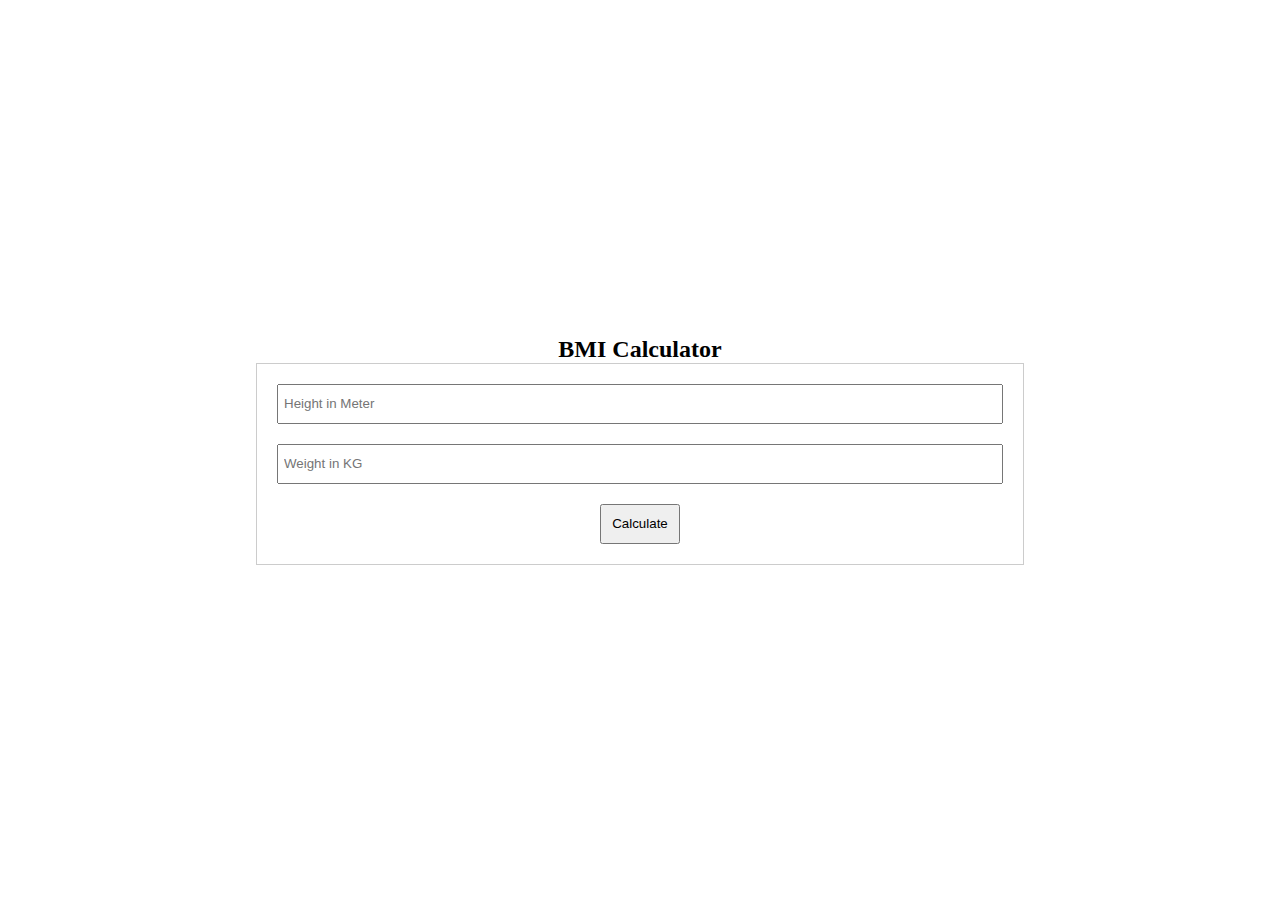
<file: basic/bmi-calculator/index.html>
<!DOCTYPE html>
<html lang="en">
    <head>
        <meta charset="UTF-8" />
        <meta name="viewport" content="width=device-width, initial-scale=1.0" />
        <title>BMI Calculator</title>
        <link rel="stylesheet" href="style.css" />
    </head>
    <body>
        <div class="bmi-calculator">
            <h2>BMI Calculator</h2>
            <form id="calculator" class="bmi-calculator-form">
                <div class="form-el">
                    <input id="height" placeholder="Height in Meter" />
                </div>
                <div class="form-el">
                    <input id="weight" placeholder="Weight in KG" />
                </div>
                <div class="form-el">
                    <button>Calculate</button>
                </div>
            </form>
            <p id="result">BMI: <span id="result-value"></span></p>
            <div id="comment"></div>
        </div>
    </body>
    <script src="app.js"></script>
</html>
</file>
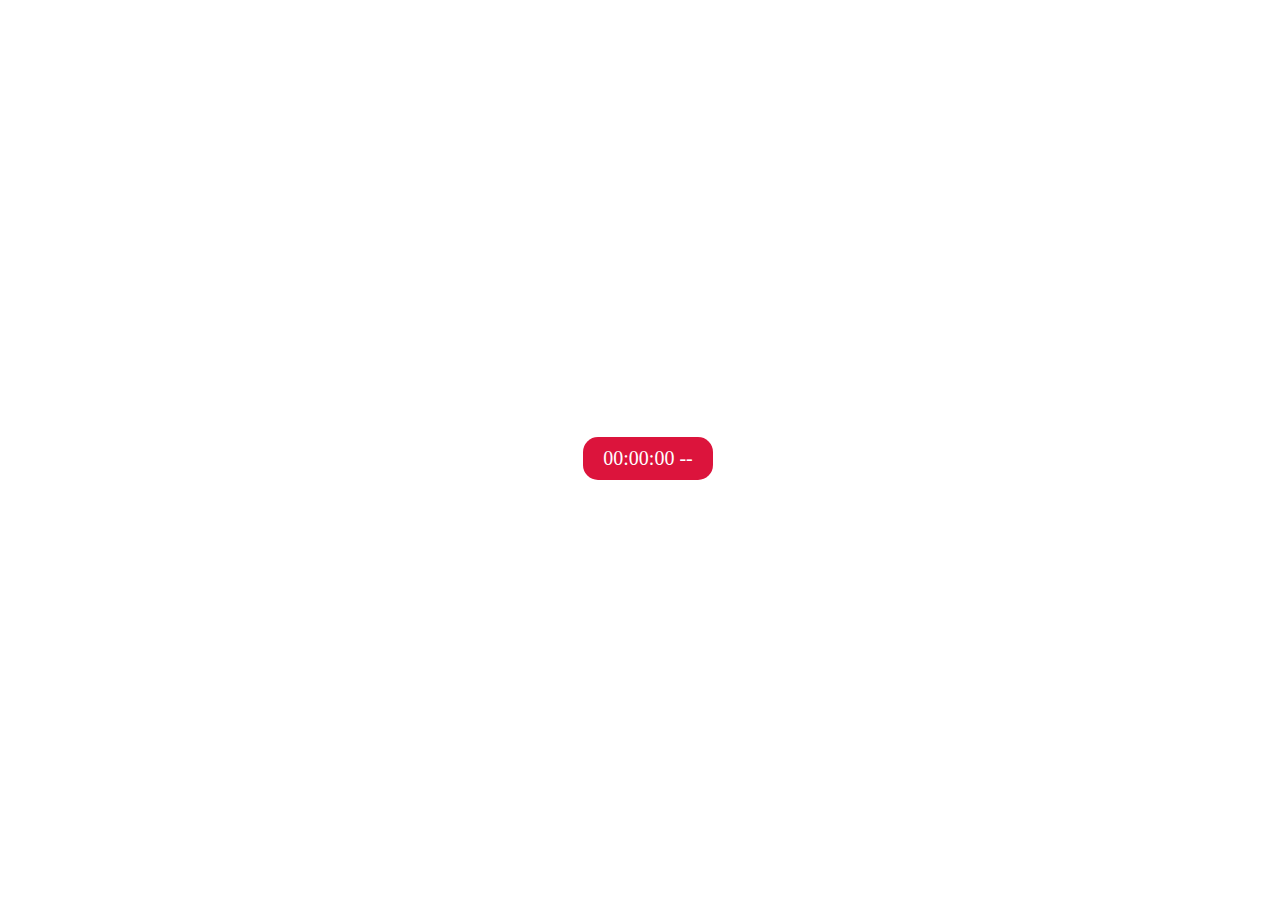
<file: basic/digital-clock/index.html>
<!DOCTYPE html>
<html lang="en">
    <head>
        <meta charset="UTF-8" />
        <meta name="viewport" content="width=device-width, initial-scale=1.0" />
        <title>Digital Clock</title>
        <style>
            .clock-wrapper {
                display: flex;
                align-items: center;
                justify-content: center;
                height: 100vh;
                width: 100vw;
            }

            #clock {
                background-color: crimson;
                color: #fff;
                font-size: 20px;
                padding: 10px 20px;
                border-radius: 15px;
            }
        </style>
    </head>
    <body>
        <div class="clock-wrapper">
            <div id="clock">00:00:00 --</div>
        </div>
    </body>
    <script>
        const clock = document.getElementById("clock");
        setInterval(() => {
            let date = new Date();
            clock.innerHTML = date.toLocaleTimeString();
        }, 1000);
    </script>
</html>
</file>
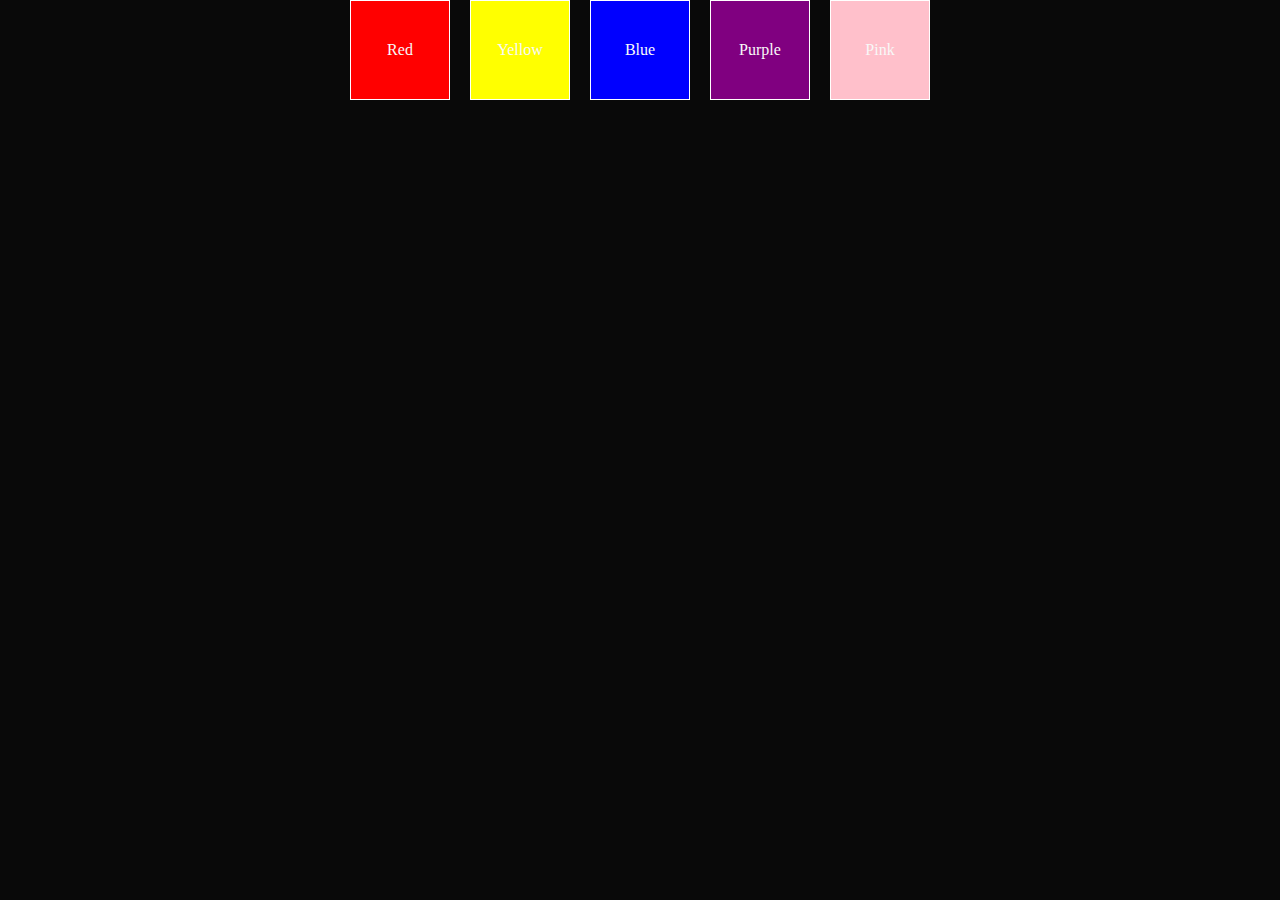
<file: basic/theme-changer/index.html>
<!DOCTYPE html>
<html lang="en">
    <head>
        <meta charset="UTF-8" />
        <meta name="viewport" content="width=device-width, initial-scale=1.0" />
        <title>Theme Changer</title>
        <link rel="stylesheet" href="style.css" />
    </head>
    <body>
        <ul class="theme-list">
            <li class="theme-btn red">Red</li>
            <li class="theme-btn yellow">Yellow</li>
            <li class="theme-btn blue">Blue</li>
            <li class="theme-btn purple">Purple</li>
            <li class="theme-btn pink">Pink</li>
        </ul>
    </body>
    <script src="app.js"></script>
</html>
</file>
<file: basic/bmi-calculator/style.css>
* {
    margin: 0;
    padding: 0;
    box-sizing: border-box;
}

body {
    display: flex;
    align-items: center;
    justify-content: center;
    height: 100vh;
    overflow: scroll;
}

.bmi-calculator {
    width: 60%;
    text-align: center;
}

.bmi-calculator-form {
    padding: 20px;
    border: 1px solid #ccc;
    display: flex;
    flex-direction: column;
    gap: 20px;
}

input {
    height: 40px;
    padding: 5px;
    width: 100%;
}

button {
    height: 40px;
    padding: 0 10px;
    cursor: pointer;
}

p {
    padding: 10px;
    display: none;
}
</file>
<file: basic/theme-changer/style.css>
* {
    margin: 0;
    padding: 0;
    box-sizing: border-box;
}

body {
    background-color: #090909;
    color: #f8f8f8;
}

.theme-list {
    display: flex;
    align-items: center;
    justify-content: center;
    gap: 20px;
    list-style: none;
}

.theme-btn {
    width: 100px;
    height: 100px;
    border: 1px solid #fff;
    cursor: pointer;
    display: flex;
    align-items: center;
    justify-content: center;
}

.theme-btn.red {
    background-color: red;
}

.theme-btn.yellow {
    background-color: yellow;
}

.theme-btn.blue {
    background-color: blue;
}

.theme-btn.purple {
    background-color: purple;
}

.theme-btn.pink {
    background-color: pink;
}
</file>
